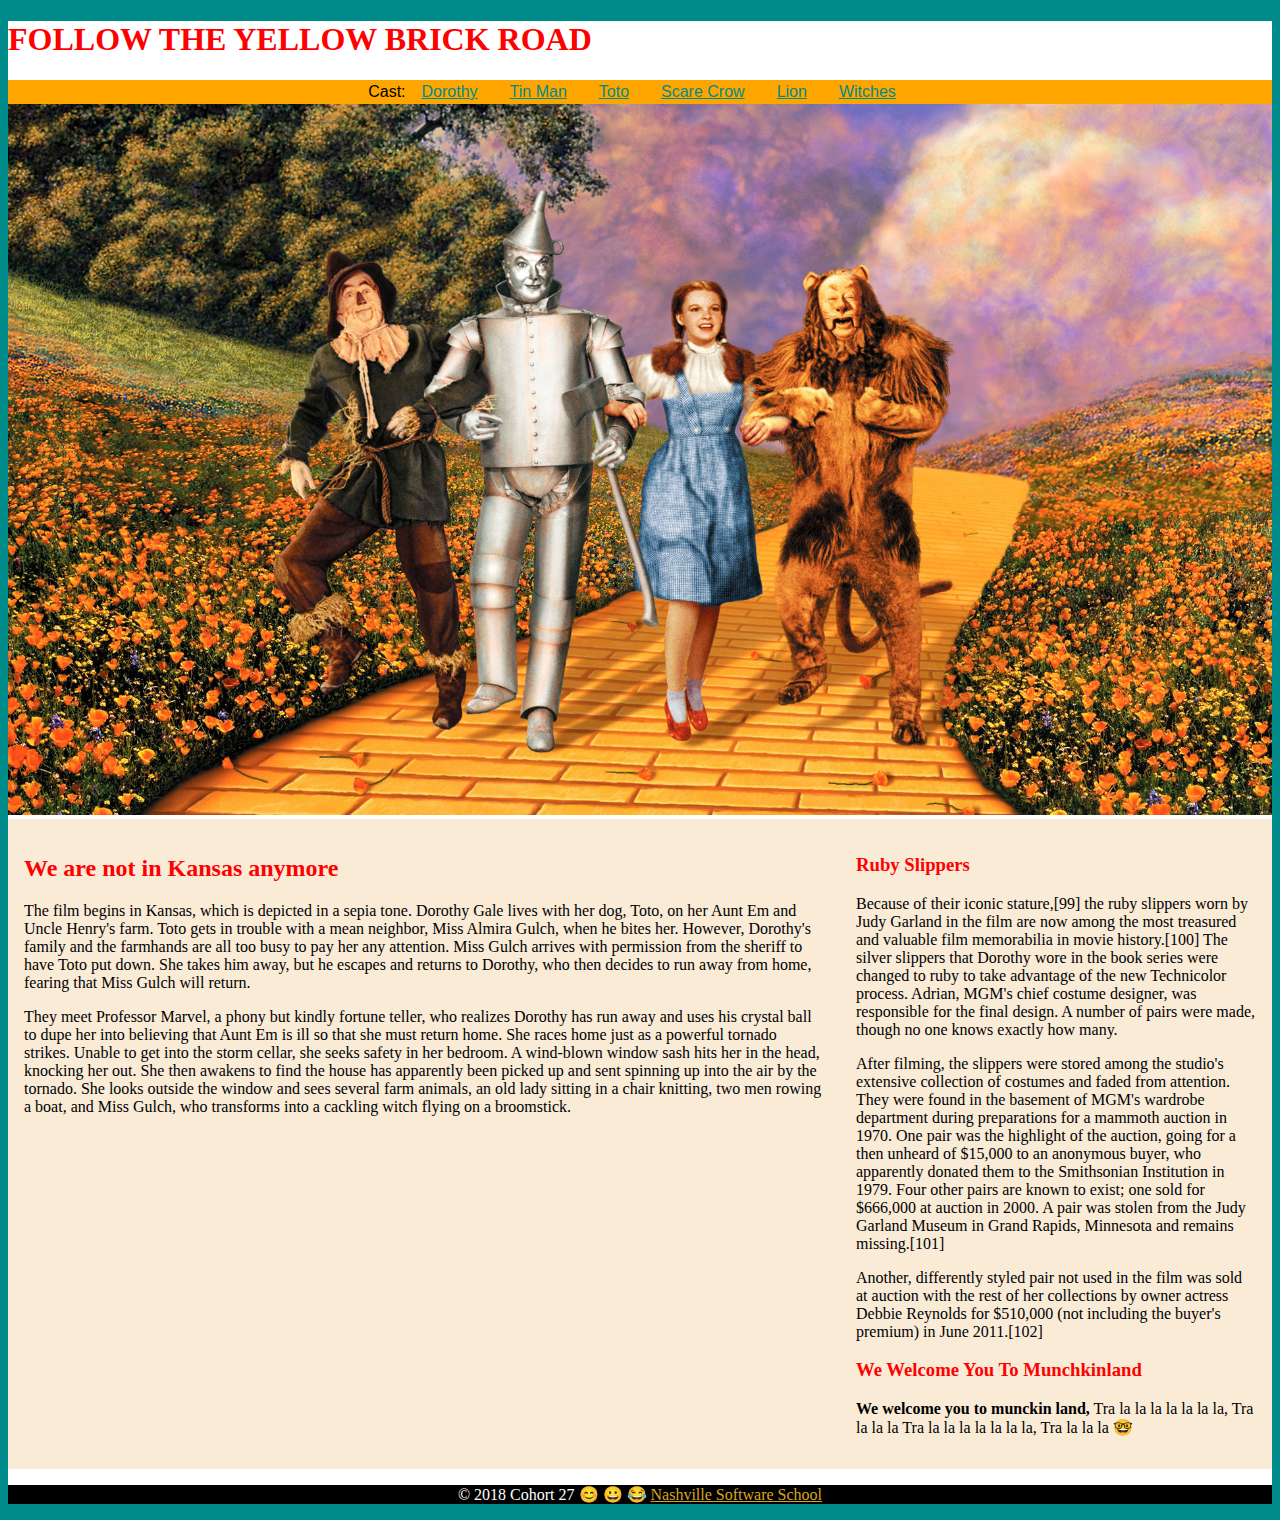
<file: HTML101/index.html>
<!DOCTYPE html>
<html lang="en">
<head>
   <meta charset="UTF-8">
   <meta name="viewport" content="width=device-width, initial-scale=1.0">
   <meta http-equiv="X-UA-Compatible" content="ie=edge">
   <title>Tornado Grande</title>
   <link rel="stylesheet" type="text/css" href="css/style.css">
</head>
<body>
   <div class="wrapper"> <!-- opening div -->
      <header>
         <h1>Follow the Yellow Brick Road</h1>
         <nav>
            <div>Cast:</div>
            <div><a href="dorthy.html">Dorothy</a></div>
            <div><a href="tinman.html">Tin Man</a></div>
            <div><a href="toto.html">Toto</a></div>
            <div><a href="scarecrow.html">Scare Crow</a></div>
            <div><a href="lion.html">Lion</a></div>
            <div><a href="witches.html">Witches</a></div>
         </nav>
      </header>
      <div>
         <img src="img/wizard-of-oz-original1.jpg" alt="The Crew of Oz" class="img-hero">
      </div>

      <div class="flex-container"> <!-- main content area-->
         <main>
            <h2>We are not in Kansas anymore</h2>
            <p>The film begins in Kansas, which is depicted in a sepia tone. Dorothy Gale lives with her dog, Toto, on her Aunt Em and Uncle
               Henry's farm. Toto gets in trouble with a mean neighbor, Miss Almira Gulch, when he bites her. However, Dorothy's family
               and the farmhands are all too busy to pay her any attention. Miss Gulch arrives with permission from the sheriff to have
               Toto put down. She takes him away, but he escapes and returns to Dorothy, who then decides to run away from home, fearing
               that Miss Gulch will return.
            </p>
            <p>They meet Professor Marvel, a phony but kindly fortune teller, who realizes Dorothy has run away and uses his crystal ball
               to dupe her into believing that Aunt Em is ill so that she must return home. She races home just as a powerful tornado
               strikes. Unable to get into the storm cellar, she seeks safety in her bedroom. A wind-blown window sash hits her in the
               head, knocking her out. She then awakens to find the house has apparently been picked up and sent spinning up into the
               air by the tornado. She looks outside the window and sees several farm animals, an old lady sitting in a chair knitting,
               two men rowing a boat, and Miss Gulch, who transforms into a cackling witch flying on a broomstick.
            </p>
         </main>

         <aside>
            <article>
               <h3>Ruby Slippers</h3>
               <p>Because of their iconic stature,[99] the ruby slippers worn by Judy Garland in the film are now among the most treasured
                  and valuable film memorabilia in movie history.[100] The silver slippers that Dorothy wore in the book series were changed
                  to ruby to take advantage of the new Technicolor process. Adrian, MGM's chief costume designer, was responsible for the
                  final design. A number of pairs were made, though no one knows exactly how many.
               <p>After filming, the slippers were stored among the studio's extensive collection of costumes and faded from attention.
                     They were found in the basement of MGM's wardrobe department during preparations for a mammoth auction in 1970. One
                     pair was the highlight of the auction, going for a then unheard of $15,000 to an anonymous buyer, who apparently donated
                     them to the Smithsonian Institution in 1979. Four other pairs are known to exist; one sold for $666,000 at auction
                     in 2000. A pair was stolen from the Judy Garland Museum in Grand Rapids, Minnesota and remains missing.[101]
               </p>
               <p>Another, differently styled pair not used in the film was sold at auction with the rest of her collections by owner actress Debbie Reynolds for $510,000 (not including the buyer's premium) in June 2011.[102]
               </p>
            </article>
            <article>
               <h3>We Welcome You To Munchkinland</h3>
               <p><strong>We welcome you to munckin land,</strong>
                  Tra la la la la la la la, Tra la la la Tra la la la la la la la, Tra la la la 🤓
               </p>
            </article>

         </aside>
      </div> <!-- end of main content area-->

      <footer>
         <p>&copy; 2018 Cohort 27 😊 😀 😂
         <a href="http://nashvillesoftwareschool.com/">Nashville Software School</a></p>
      </footer>













   </div> <!-- close the opening div-->
</body>
</html>
</file>
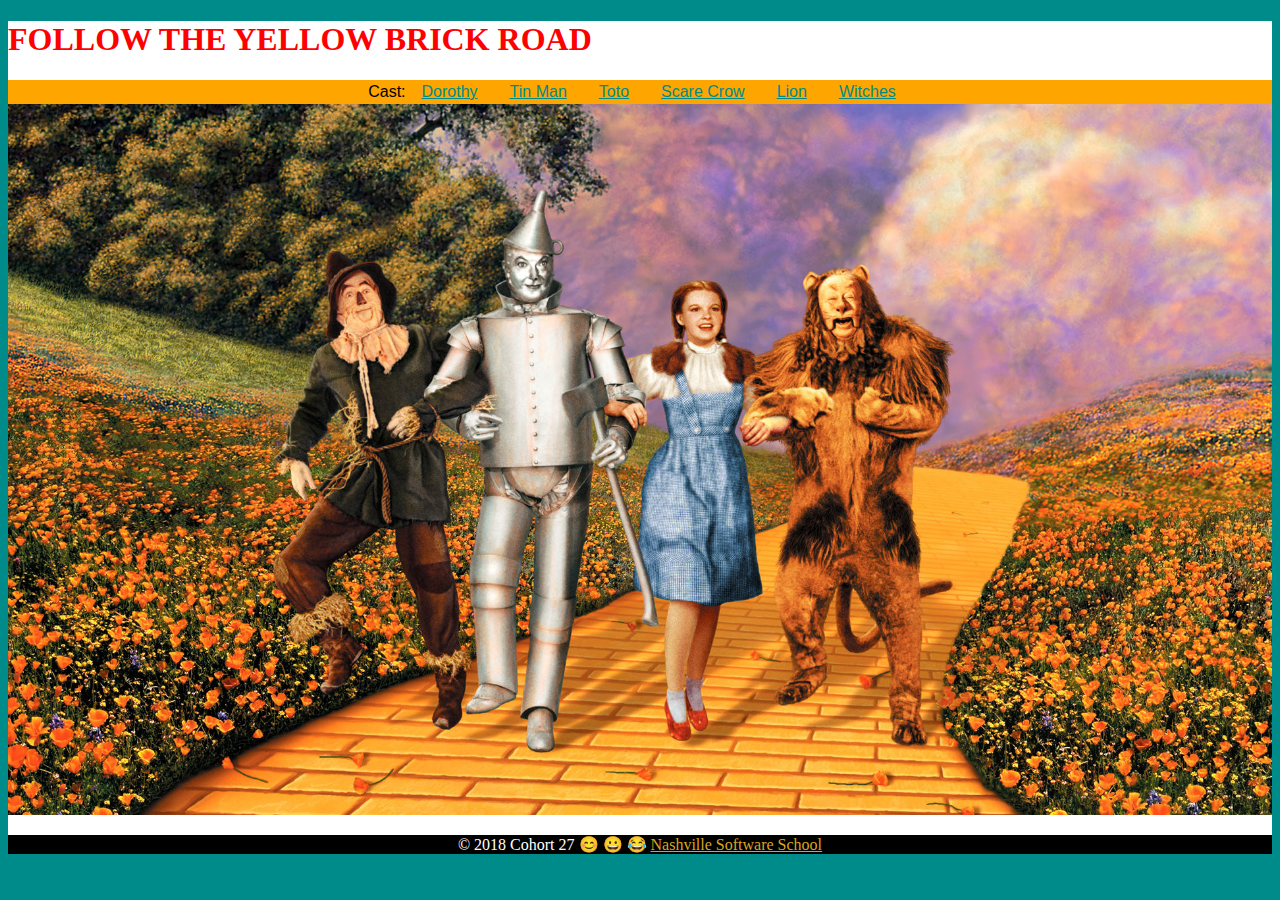
<file: HTML101/witches.html>
<!DOCTYPE html>
<html lang="en">
<head>
   <meta charset="UTF-8">
   <meta name="viewport" content="width=device-width, initial-scale=1.0">
   <meta http-equiv="X-UA-Compatible" content="ie=edge">
   <title>Tornado Grande</title>
   <link rel="stylesheet" type="text/css" href="css/style.css">
</head>
<body>
   <div class="wrapper"> <!-- opening div -->
      <header>
         <h1>Follow the Yellow Brick Road</h1>
         <nav>
            <div>Cast:</div>
            <div><a href="dorthy.html">Dorothy</a></div>
            <div><a href="tinman.html">Tin Man</a></div>
            <div><a href="toto.html">Toto</a></div>
            <div><a href="scarecrow.html">Scare Crow</a></div>
            <div><a href="lion.html">Lion</a></div>
            <div><a href="witches.html">Witches</a></div>
         </nav>
      </header>

      <div>
         <img src="img/wizard-of-oz-original1.jpg" alt="The Crew of Oz" class="img-hero">
      </div>

      <div class="flex-container"> <!-- main content area-->
         
      </div> <!-- end of main content area-->

      <footer>
         <p>&copy; 2018 Cohort 27 😊 😀 😂
         <a href="http://nashvillesoftwareschool.com/">Nashville Software School</a></p>
      </footer>
   </div> <!-- close the opening div-->
</body>
</html>
</file>
<file: HTML101/css/style.css>
*, *:before, *:after {
	box-sizing: inherit;
}

html {
	box-sizing: border-box;
}

body {
   background-color: darkcyan;
}

nav {
   background-color: orange;
   display: flex;
   display: -webkit-flex;
   width: 100%;
   flex-wrap: wrap;
   justify-content: center;
   padding: .2em;
   font-family: "Arial", "Helvetica", sans-serif;
}

nav a {
   margin: .2em 1em 0px 1em;
   color: darkcyan;
}
nav a:hover {
   color: white;
}

.wrapper {
   background-color: #ffffff;
}

h1, h2, h3 {
   color: red;
}

h1 {
   text-transform: uppercase;
}

.img-hero {
   width: 100%;
   height: auto;
   overflow: hidden;
}

.flex-container {
   display: flex;
   display: -webkit-flex;
   width: 100%;
   background-color: antiquewhite;
}

main {
   flex: 2;
   margin: 1em;
}

aside {
   flex: 1;
   margin: 1em;
}


footer {
   background-color: black;
   color: white;
   text-align: center;
}

footer a {
   color: goldenrod;
}
</file>
